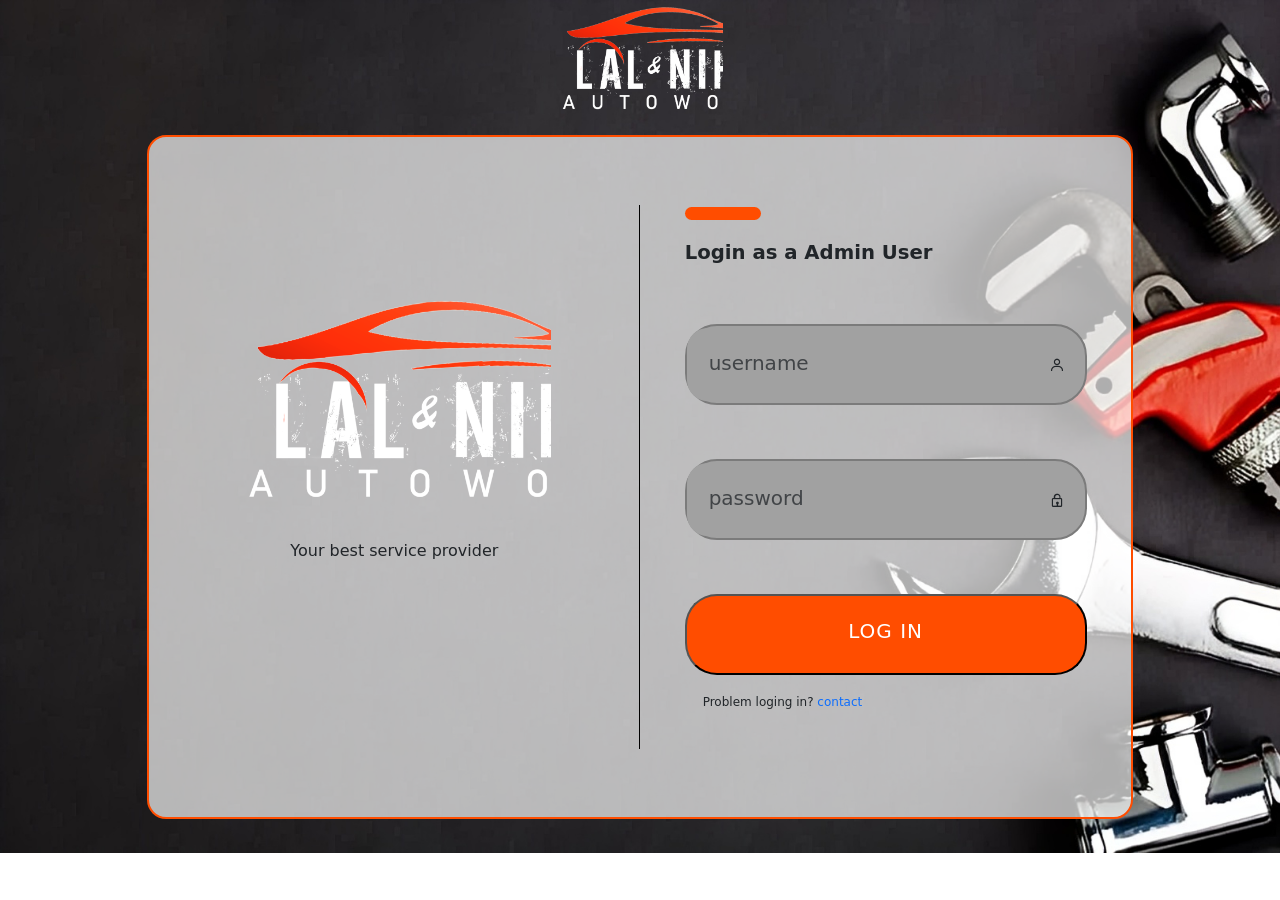
<file: Web_backend/index.html>
<!DOCTYPE html>
<html lang="en">
<head>
    <meta charset="UTF-8">
    <meta name="viewport" content="width=device-width, initial-scale=1.0">
    <link rel="icon" href="images/logo.png" type="image/icon type">
    <title>Login | Admin</title>
    <link rel="stylesheet" href="login.css">
    <link href="https://cdn.jsdelivr.net/npm/bootstrap@5.3.3/dist/css/bootstrap.min.css" rel="stylesheet" integrity="sha384-QWTKZyjpPEjISv5WaRU9OFeRpok6YctnYmDr5pNlyT2bRjXh0JMhjY6hW+ALEwIH" crossorigin="anonymous">
    <link href='https://unpkg.com/boxicons@2.1.4/css/boxicons.min.css' rel='stylesheet'>
</head>
<body>
    <span class="logo">

    </span>
    <div class="main">
        <div class="leftside">
            <div class="logosection">

            </div>
            <div class="slogan">Your best service provider</div>
        </div>


        <div class="mid"></div>


        <div class="rightside">
            <div class="formheader">
                <div class="horizontalLine"></div>
                <div class="formTitle">Login as a Admin User</div>
            </div>
            <div class="formbody">
                <form action="" method="get" id="loginform">
                    <div class="namefield">
                        <input type="text" name="text" class="form-control" placeholder="username" id="username" required>

                        <i class='bx bx-user icon' id="icon"></i>
                    </div>

                    <div class="namefield">
                        <input type="password" name="password" class="form-control" placeholder="password" id="password" required minlength="6">
                        <i class='bx bx-lock icon' id="icon"></i>
                    </div>
                    
                        <button class="Login_button" type="submit">
                            <a href="dashboard.html">
                                <p>log in</p>
                            </a>
                        </button> 

                    <p id="error-message" style="color: red;"></p>
                    
                    <p class="help">Problem loging in? <a href="mailto:dimithravishwajaya@gmail.com">contact</a></p>
                    
                </form>
            </div>
        </div>
    </div>
    <script src="login.js"></script>
    <script src="https://cdn.jsdelivr.net/npm/bootstrap@5.3.3/dist/js/bootstrap.bundle.min.js" integrity="sha384-YvpcrYf0tY3lHB60NNkmXc5s9fDVZLESaAA55NDzOxhy9GkcIdslK1eN7N6jIeHz" crossorigin="anonymous"></script>
</body>
</html>
</file>
<file: Web_backend/login.css>
body {
    background-image:url(images/Bcover.jpg) ;
    background-repeat: no-repeat;
    background-size: cover;
    position: sticky;
    display: inline;
    align-items: center;
    scrollbar-width: none;
    font-family: montserrat, sans-serif;
}

.logo {
    width: 13vw;
    height: 13vh;
    display:block;
    /* background: green; */
    margin: auto;
    background-image: url(images/Blogo.png);
    background-size: cover;
    aspect-ratio: 16, 9;
}

.main {
    width: 77vw;
    height: 76vh;
    background: #ffffffae;
    align-items: center;
    margin: 2vh auto;
    border: 0.18rem rgb(255, 77, 0) solid;
    border-radius: 1.2rem;
    display: flex;
}



.leftside {
    width: 31.4vw;
    height: 60vh;
    margin: auto;
}

.main .logosection {
    width: 78%;
    height: 25vh;
    margin: 5rem auto 3vh;
    /* background: red; */
    background-image: url(images/Blogo.png);
    background-size: cover;
}

.main .slogan {
    text-align: center;
    font-weight: 500;
}
.mid {
    height: 80%;
    width: 1px;
    background-color: rgb(1, 1, 1);
}

.rightside {
    width: 31.4vw;
    height: 60vh;
    margin: auto;
}

.rightside .formheader {
    width:100%;
    height: 13vh;
}
.rightside .formbody {
    width:100%;
    height: 42vh;
    /* background: blue; */
}

.rightside .formheader .horizontalLine {
    width: 6vw;
    height: 1.4vh;
    background-color: rgb(255, 77, 0);
    border-radius: 1rem;
}

.rightside .formheader .formTitle {
    font-size: 1.23rem;
    font-weight: 600;
    padding-top: 2vh;
}
.rightside .formbody .namefield {
    width: 100%;
    background: rgb(255, 255, 255);
    height: 9vh;
    border-radius: 2rem;
    display: flex;
    border: 2px solid rgb(123, 123, 123);
    align-items: center;
    margin-bottom: 6vh;
}

.rightside .formbody .namefield .icon {
    float: right;
    padding: 1.6vh 1.5vw;
}

.rightside .formbody .namefield input {
    width: 90%;
    height: 95%;
    border-top-left-radius: 1.3rem;
    border-bottom-left-radius: 1.3rem;
    border: 0px;
}

.rightside .formbody .namefield,
.rightside .formbody .namefield input {
    background: rgb(161, 161, 161);
}

::placeholder {
    font-size: 20px;
    padding-left: 10px;
}

input:focus, textarea:focus, select:focus {
    outline: none !important;
    box-shadow: none !important;
    /* border-color: #ccc !important; Optional: Customize border color */
}

.Login_button {
    width: 100%;
    height: 9vh;
    background-color: rgb(255, 77, 0);
    border-radius: 2rem;
    align-items: center;
    text-align: center;
    text-transform: uppercase;
    font-size: 20px;
    letter-spacing: 1px;
    font-weight: 540;
    color: #ffffff;
}

.Login_button {
    padding-top: 10px;
}


.Login_button:hover {
    background: rgb(247, 39, 16);
}

.help {
    font-size: 12px;
    padding-top: 2px;
    text-align: left;
    padding-left: 18px;
}

.help a {
    text-decoration: none;
}

.Login_button a{
    text-decoration: none;
    color: #ffffff;
}
</file>
